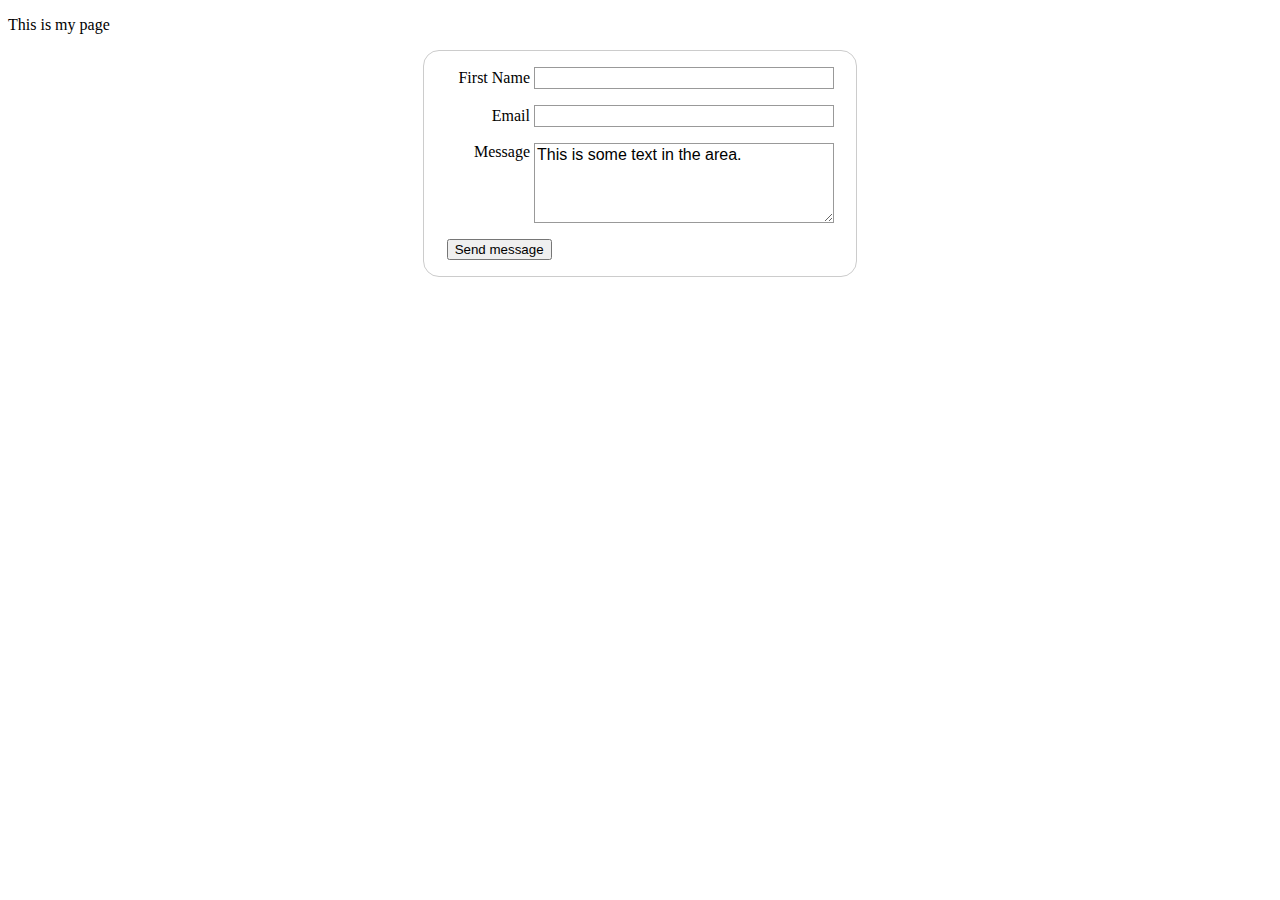
<file: html/introduction-to-html/getting-started/index.html>
<!DOCTYPE html>
<html lang="en-US">
  <head>
    <meta charset="utf-8" />
    <meta name="viewport" content="width=device-width" />
    <title>My test page</title>
    <style>
      form {
        /* Center the form on the page */
        margin: 0 auto;
        width: 400px;
        /* Form outline */
        padding: 1em;
        border: 1px solid #ccc;
        border-radius: 1em;
      }

      ul {
        list-style: none;
        padding: 0;
        margin: 0;
      }

      form li + li {
        margin-top: 1em;
      }

      label {
        /* Uniform size & alignment */
        display: inline-block;
        width: 90px;
        text-align: right;
      }

      input,
      textarea {
        /* To make sure that all text fields have the same font settings
     By default, textareas have a monospace font */
        font: 1em sans-serif;

        /* Uniform text field size */
        width: 300px;
        box-sizing: border-box;

        /* Match form field borders */
        border: 1px solid #999;
      }

      input:focus,
      textarea:focus {
        /* Additional highlight for focused elements */
        border-color: #000;
      }

      textarea {
        /* Align multiline text fields with their labels */
        vertical-align: top;

        /* Provide space to type some text */
        height: 5em;
      }

      .button {
        /* Align buttons with the text fields */
        padding-left: 90px; /* same size as the label elements */
      }

      button {
        /* This extra margin represent roughly the same space as the space
     between the labels and their text fields */
        margin-left: 0.5em;
      }
    </style>
  </head>
  <body>
    <p>This is my page</p>
    <form action="/my-handling-form-page" method="post">
      <ul>
        <li>
          <label for="user_name">First Name</label>
          <input type="text" id="user_name" name="user_name" />
        </li>
        <li>
          <label for="user_email">Email</label>
          <input type="email" id="user_email" name="user_email" />
        </li>
        <li>
          <label for="user_message">Message</label>
          <textarea id="user_message" name="user_message">
This is some text in the area.
</textarea
          >
        </li>
        <li>
          <button type="submit">Send message</button>
        </li>
      </ul>
    </form>
  </body>
</html>
</file>
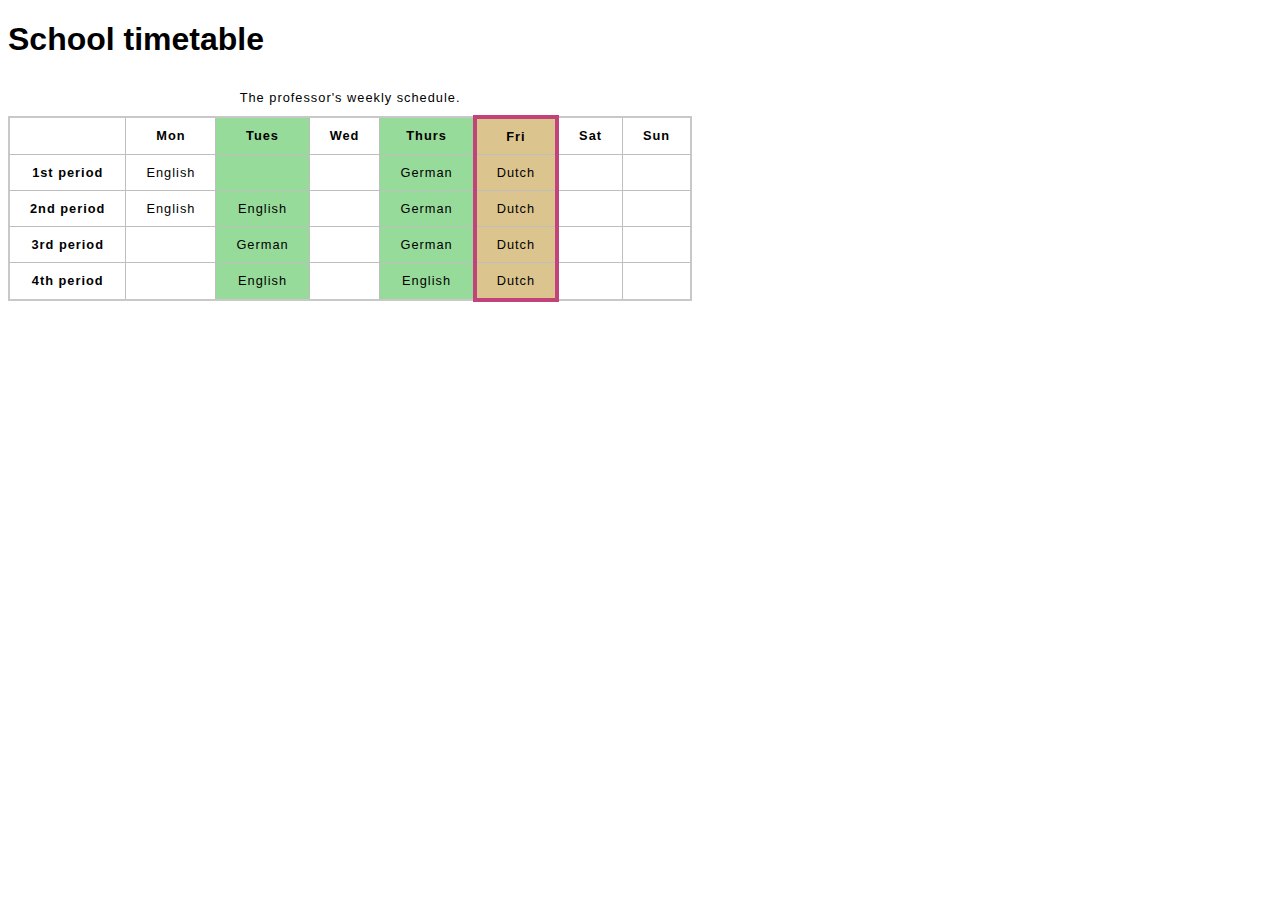
<file: html/tables/basic/timetable.html>
<!DOCTYPE html>
<html lang="en-us">
  <head>
    <meta charset="utf-8" />
    <meta name="viewport" content="width=device-width" />
    <title>School timetable</title>
    <style>
      html {
        font-family: sans-serif;
      }

      table {
        border-collapse: collapse;
        border: 2px solid rgb(200, 200, 200);
        letter-spacing: 1px;
        font-size: 0.8rem;
      }

      td,
      th {
        border: 1px solid rgb(190, 190, 190);
        padding: 10px 20px;
      }

      td {
        text-align: center;
      }

      caption {
        padding: 10px;
      }
    </style>
  </head>
  <body>
    <h1>School timetable</h1>

    <table>
      <caption>
        The professor's weekly schedule.
      </caption>
      <colgroup>
        <col />
        <col />
        <col style="background-color:#97DB9A;" />
        <col style="width: 42px;" />
        <col style="background-color: #97DB9A;" />
        <col style="background-color:#DCC48E; border:4px solid #C1437A;" />
        <col style="width: 42px;" />
        <col style="width: 42px;" />
      </colgroup>
      <tr>
        <td>&nbsp;</td>
        <th>Mon</th>
        <th>Tues</th>
        <th>Wed</th>
        <th>Thurs</th>
        <th>Fri</th>
        <th>Sat</th>
        <th>Sun</th>
      </tr>
      <tr>
        <th>1st period</th>
        <td>English</td>
        <td>&nbsp;</td>
        <td>&nbsp;</td>
        <td>German</td>
        <td>Dutch</td>
        <td>&nbsp;</td>
        <td>&nbsp;</td>
      </tr>
      <tr>
        <th>2nd period</th>
        <td>English</td>
        <td>English</td>
        <td>&nbsp;</td>
        <td>German</td>
        <td>Dutch</td>
        <td>&nbsp;</td>
        <td>&nbsp;</td>
      </tr>
      <tr>
        <th>3rd period</th>
        <td>&nbsp;</td>
        <td>German</td>
        <td>&nbsp;</td>
        <td>German</td>
        <td>Dutch</td>
        <td>&nbsp;</td>
        <td>&nbsp;</td>
      </tr>
      <tr>
        <th>4th period</th>
        <td>&nbsp;</td>
        <td>English</td>
        <td>&nbsp;</td>
        <td>English</td>
        <td>Dutch</td>
        <td>&nbsp;</td>
        <td>&nbsp;</td>
      </tr>
    </table>
  </body>
</html>
</file>
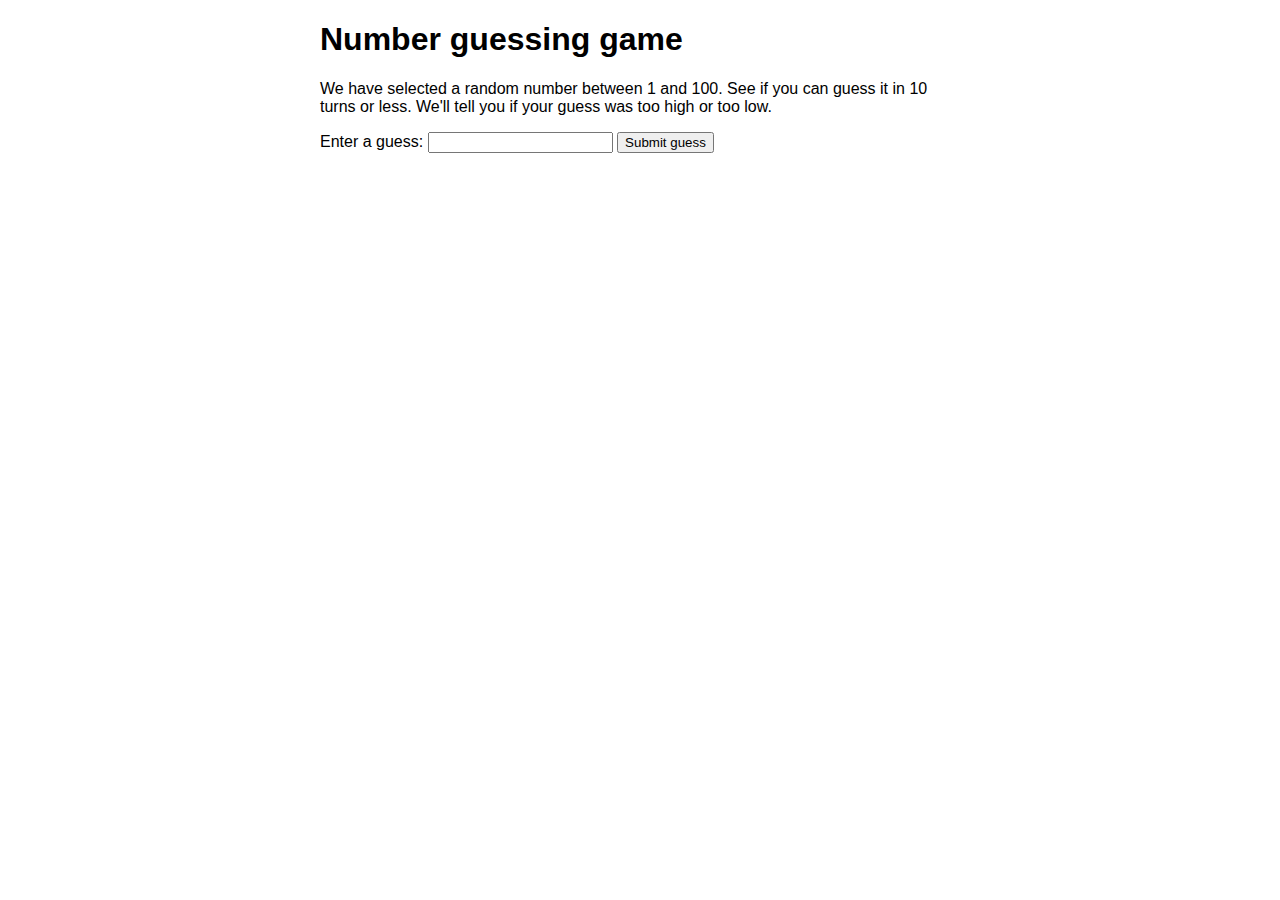
<file: javascript/introduction-to-js-1/troubleshooting/number-game-errors.html>
<!DOCTYPE html>
<html lang="en-us">
  <head>
    <meta charset="utf-8" />

    <title>Number guessing game</title>

    <style>
      html {
        font-family: sans-serif;
      }
      body {
        width: 50%;
        max-width: 800px;
        min-width: 480px;
        margin: 0 auto;
      }
      .lastResult {
        color: white;
        padding: 3px;
      }
    </style>
  </head>

  <body>
    <h1>Number guessing game</h1>

    <p>
      We have selected a random number between 1 and 100. See if you can guess
      it in 10 turns or less. We'll tell you if your guess was too high or too
      low.
    </p>

    <div class="form">
      <label for="guessField">Enter a guess: </label>
      <input type="text" id="guessField" class="guessField" />
      <input type="submit" value="Submit guess" class="guessSubmit" />
    </div>

    <div class="resultParas">
      <p class="guesses"></p>
      <p class="lastResult"></p>
      <p class="lowOrHi"></p>
    </div>
  </body>

  <script>
    let randomNumber = Math.floor(Math.random() * 100) + 1;
    console.log(randomNumber);

    const guesses = document.querySelector(".guesses");
    const lastResult = document.querySelector(".lastResult");
    const lowOrHi = document.querySelector(".lowOrHi");
    const guessSubmit = document.querySelector(".guessSubmit");
    const guessField = document.querySelector(".guessField");

    let guessCount = 1;
    let resetButton;

    function checkGuess() {
      const userGuess = Number(guessField.value);
      if (guessCount === 1) {
        guesses.textContent = "Previous guesses: ";
      }
      guesses.textContent += userGuess + " ";

      if (userGuess === randomNumber) {
        lastResult.textContent = "Congratulations! You got it right!";
        lastResult.style.backgroundColor = "green";
        lowOrHi.textContent = "";
        setGameOver();
      } else if (guessCount === 10) {
        lastResult.textContent = "!!!GAME OVER!!!";
        setGameOver();
      } else {
        lastResult.textContent = "Wrong!";
        lastResult.style.backgroundColor = "red";
        if (userGuess < randomNumber) {
          lowOrHi.textContent = "Last guess was too low!";
        } else if (userGuess > randomNumber) {
          lowOrHi.textContent = "Last guess was too high!";
        }
      }

      guessCount++;
      guessField.value = "";
      guessField.focus();
    }
    guessSubmit.addEventListener("click", checkGuess);

    function setGameOver() {
      guessField.disabled = true;
      guessSubmit.disabled = true;
      resetButton = document.createElement("button");
      resetButton.textContent = "Start new game";
      document.body.appendChild(resetButton);
      resetButton.addEventListener("click", resetGame);
    }

    function resetGame() {
      guessCount = 1;

      const resetParas = document.querySelectorAll(".resultParas p");
      for (const resetPara of resetParas) {
        resetPara.textContent = "";
      }
      resetButton.parentNode.removeChild(resetButton);

      guessField.disabled = false;
      guessSubmit.disabled = false;
      guessField.value = "";
      guessField.focus();

      lastResult.style.backgroundColor = "white";

      randomNumber = Math.floor(Math.random() * 100) + 1;
      console.log(randomNumber);
    }
  </script>
</html>
</file>
